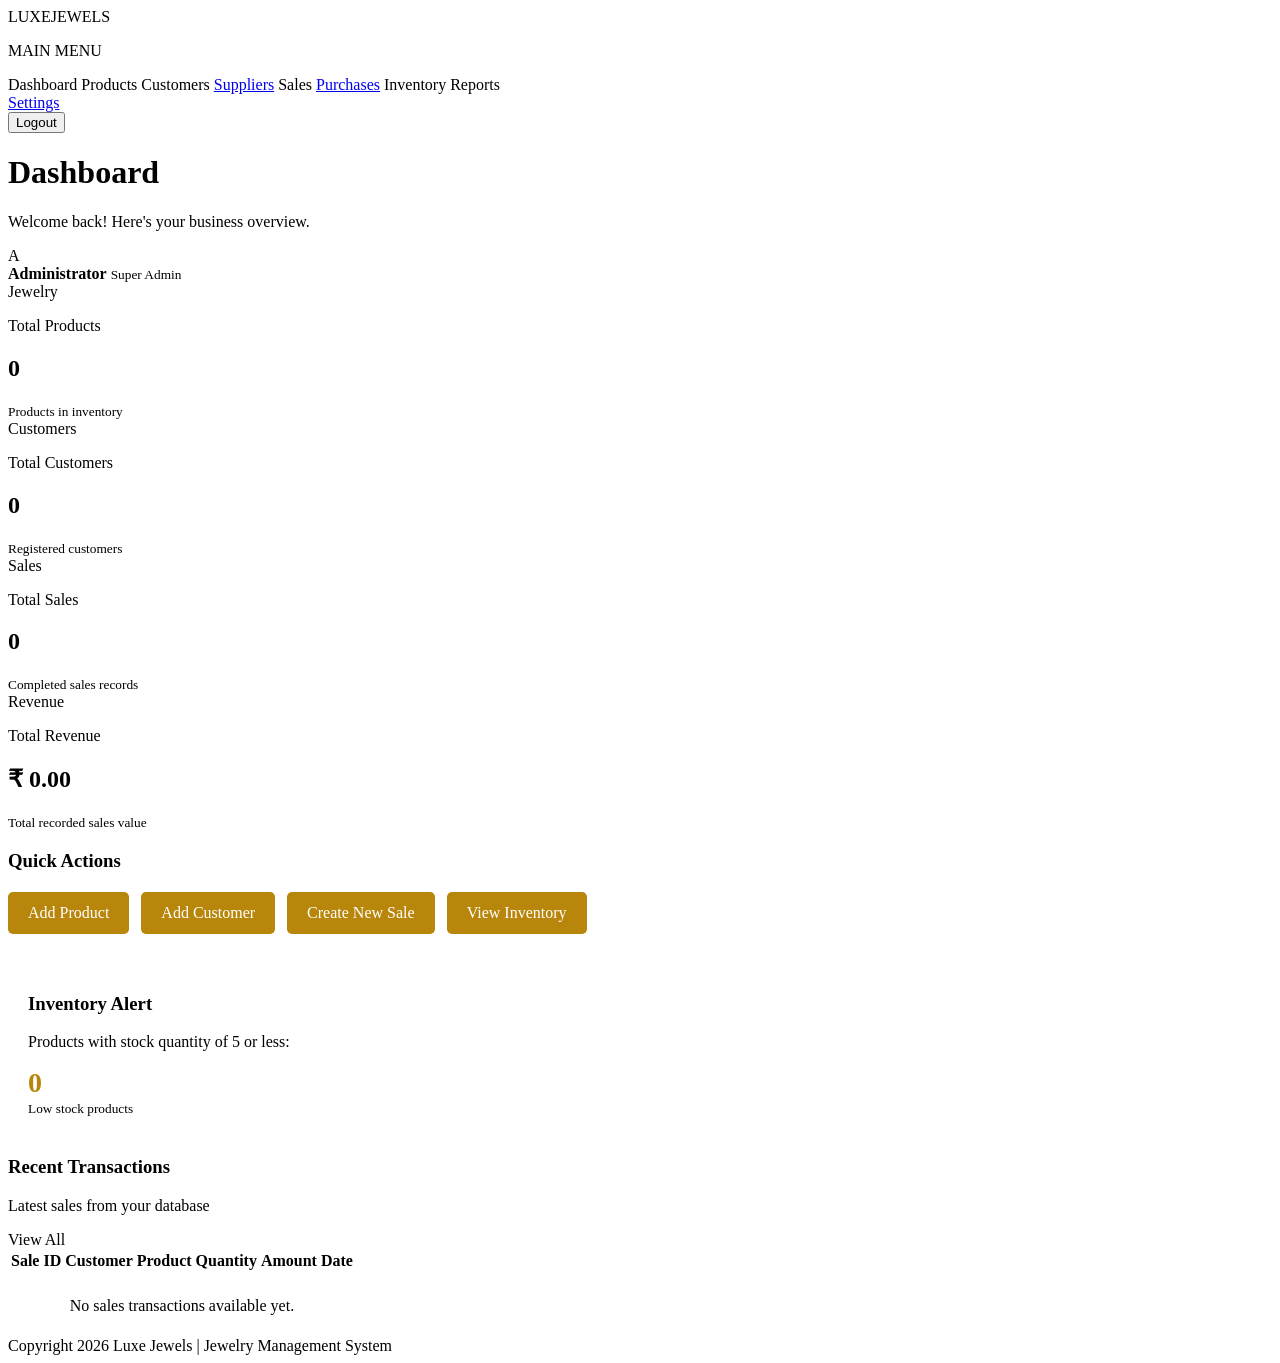
<file: src/main/resources/templates/index.html>
﻿<!DOCTYPE html>
<html lang="en" xmlns:th="http://www.thymeleaf.org">
<head>
    <meta charset="UTF-8">
    <meta name="viewport" content="width=device-width, initial-scale=1.0">
    <title>Jewelry Management | Dashboard</title>
    <link rel="stylesheet" th:href="@{/css/style.css}">

    <style>
        .quick-links {
            display: flex;
            gap: 12px;
            flex-wrap: wrap;
            margin: 20px 0;
        }
        .quick-links a {
            background: #b8860b;
            color: white;
            padding: 12px 20px;
            text-decoration: none;
            border-radius: 5px;
        }
        .alert-panel {
            margin-top: 20px;
            padding: 20px;
        }
        .alert-number {
            color: #b8860b;
            font-size: 28px;
            font-weight: bold;
        }
        .empty-message {
            text-align: center;
            padding: 20px;
        }
        .table-wrap { overflow-x: auto; }
    </style>
</head>

<body>

<div class="sidebar">

    <div class="brand">LUXE<span>JEWELS</span></div>

    <p class="menu-title">MAIN MENU</p>

    <a class="active" th:href="@{/}">Dashboard</a>
    <a th:href="@{/products}">Products</a>
    <a th:href="@{/customers}">Customers</a>
    <a href="#">Suppliers</a>
    <a th:href="@{/sales}">Sales</a>
    <a href="#">Purchases</a>
    <a th:href="@{/products}">Inventory</a>
    <a th:href="@{/sales}">Reports</a>

    <div class="sidebar-bottom">
        <a href="#">Settings</a>

        <form th:action="@{/logout}" method="post">
            <button type="submit" class="logout-btn">Logout</button>
        </form>
    </div>

</div>

<main class="main-content">

    <header class="topbar">
        <div>
            <h1>Dashboard</h1>
            <p>Welcome back! Here's your business overview.</p>
        </div>

        <div class="admin">
            <div class="avatar">A</div>
            <div>
                <strong sec:authentication="name">Administrator</strong>
                <small>Super Admin</small>
            </div>
        </div>
    </header>

    <!-- LIVE BUSINESS STATISTICS -->
    <section class="stats">

        <div class="stat-card">
            <div class="stat-icon">Jewelry</div>
            <p>Total Products</p>
            <h2 th:text="${totalProducts}">0</h2>
            <small>Products in inventory</small>
        </div>

        <div class="stat-card">
            <div class="stat-icon">Customers</div>
            <p>Total Customers</p>
            <h2 th:text="${totalCustomers}">0</h2>
            <small>Registered customers</small>
        </div>

        <div class="stat-card">
            <div class="stat-icon">Sales</div>
            <p>Total Sales</p>
            <h2 th:text="${totalSales}">0</h2>
            <small>Completed sales records</small>
        </div>

        <div class="stat-card">
            <div class="stat-icon">Revenue</div>
            <p>Total Revenue</p>
            <h2 th:text="'₹ ' + ${#numbers.formatDecimal(totalRevenue, 1, 2)}">₹ 0.00</h2>
            <small>Total recorded sales value</small>
        </div>

    </section>

    <!-- QUICK ACTIONS -->
    <section class="panel">
        <h3>Quick Actions</h3>

        <div class="quick-links">
            <a th:href="@{/products/add}">Add Product</a>
            <a th:href="@{/customers/add}">Add Customer</a>
            <a th:href="@{/sales/add}">Create New Sale</a>
            <a th:href="@{/products}">View Inventory</a>
        </div>
    </section>

    <!-- INVENTORY ALERT -->
    <section class="panel alert-panel">
        <h3>Inventory Alert</h3>
        <p>Products with stock quantity of 5 or less:</p>
        <div class="alert-number" th:text="${lowStockCount}">0</div>
        <small>Low stock products</small>
    </section>

    <!-- RECENT SALES -->
    <section class="panel transactions">

        <div class="panel-heading">
            <div>
                <h3>Recent Transactions</h3>
                <p>Latest sales from your database</p>
            </div>
            <a th:href="@{/sales}">View All</a>
        </div>

        <div class="table-wrap">
            <table>
                <thead>
                    <tr>
                        <th>Sale ID</th>
                        <th>Customer</th>
                        <th>Product</th>
                        <th>Quantity</th>
                        <th>Amount</th>
                        <th>Date</th>
                    </tr>
                </thead>

                <tbody>
                    <tr th:each="sale : ${recentSales}">
                        <td th:text="${sale.id}"></td>
                        <td th:text="${sale.customer.name}"></td>
                        <td th:text="${sale.product.name}"></td>
                        <td th:text="${sale.quantity}"></td>
                        <td th:text="'₹ ' + ${#numbers.formatDecimal(sale.totalAmount, 1, 2)}"></td>
                        <td th:text="${sale.saleDate}"></td>
                    </tr>

                    <tr th:if="${#lists.isEmpty(recentSales)}">
                        <td colspan="6" class="empty-message">
                            No sales transactions available yet.
                        </td>
                    </tr>
                </tbody>
            </table>
        </div>

    </section>

    <footer>
        Copyright 2026 Luxe Jewels | Jewelry Management System
    </footer>

</main>

</body>
</html>
</file>
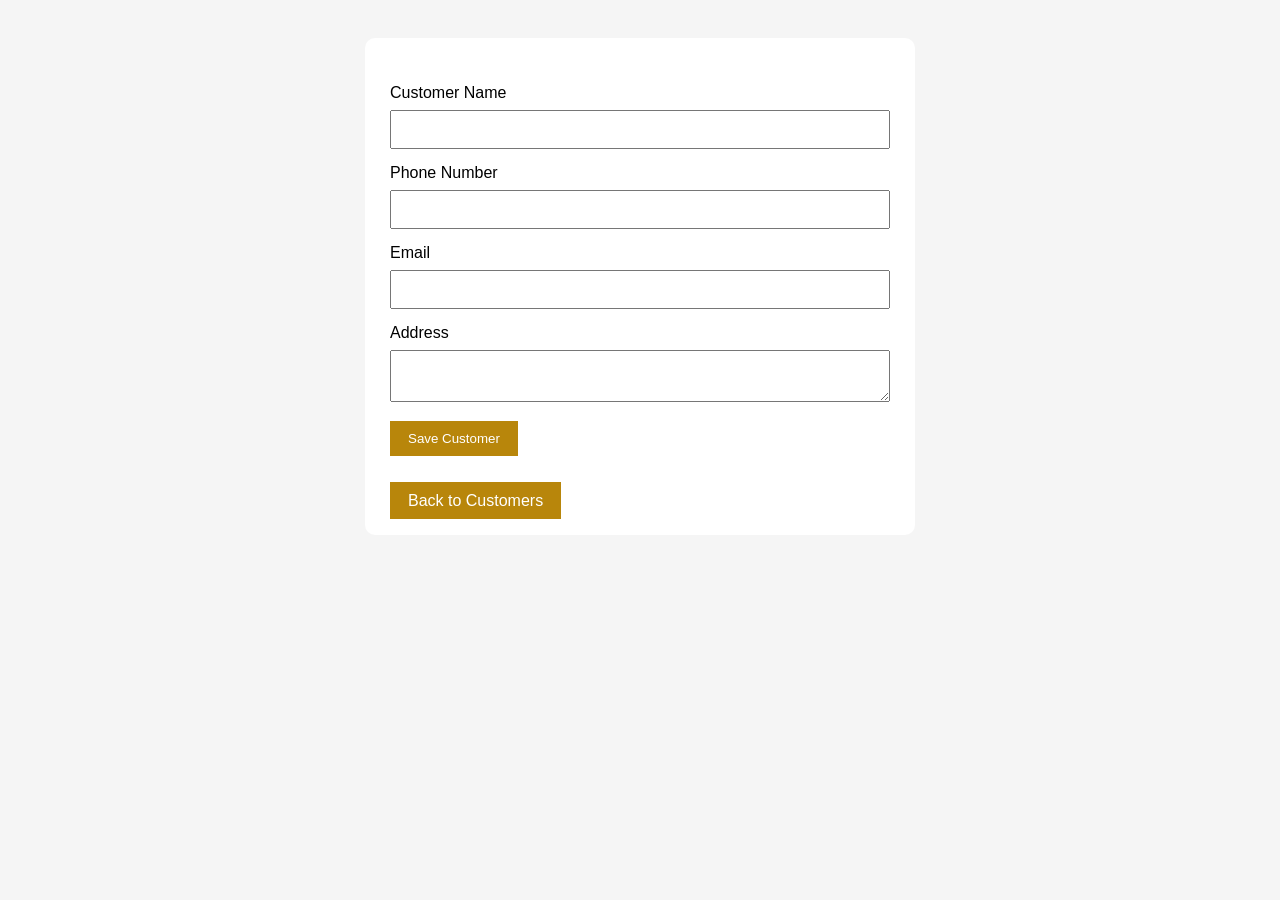
<file: src/main/resources/templates/add-customer.html>
<!DOCTYPE html>
<html xmlns:th="http://www.thymeleaf.org">
<head>
    <meta charset="UTF-8">
    <title>Add Customer</title>
    <style>
        body { font-family: Arial; background: #f5f5f5; padding: 30px; }
        .container { max-width: 500px; margin: auto; background: white; padding: 25px; border-radius: 10px; }
        input, textarea { width: 100%; padding: 10px; margin: 8px 0 15px; box-sizing: border-box; }
        button, a { padding: 10px 18px; background: #b8860b; color: white; border: none; text-decoration: none; cursor: pointer; }
    </style>
</head>
<body>
<div class="container">

    <h1 th:text="${customer.id == null ? 'Add New Customer' : 'Edit Customer'}"></h1>

    <form th:action="${customer.id == null} ? @{/customers/save} : @{/customers/update}"
          th:object="${customer}" method="post">

        <input type="hidden" th:field="*{id}">

        <label>Customer Name</label>
        <input type="text" th:field="*{name}" required>

        <label>Phone Number</label>
        <input type="text" th:field="*{phone}" required>

        <label>Email</label>
        <input type="email" th:field="*{email}">

        <label>Address</label>
        <textarea th:field="*{address}"></textarea>

        <button type="submit">Save Customer</button>
    </form>

    <br><br>
    <a th:href="@{/customers}">Back to Customers</a>

</div>
</body>
</html>
</file>
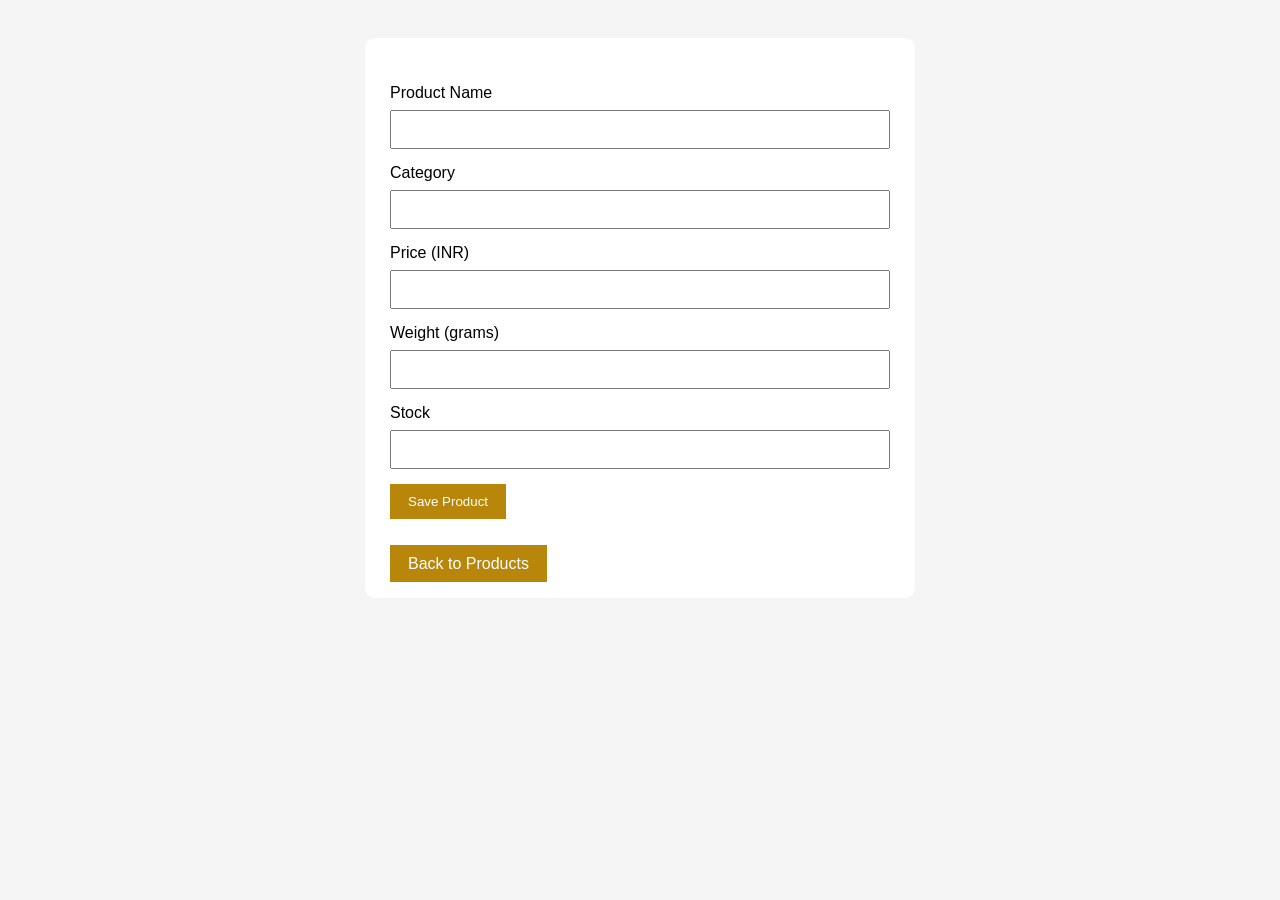
<file: src/main/resources/templates/add-product.html>
<!DOCTYPE html>
<html xmlns:th="http://www.thymeleaf.org">
<head>
    <meta charset="UTF-8">
    <title>Jewelry Product</title>
    <style>
        body {
            font-family: Arial, sans-serif;
            background: #f5f5f5;
            padding: 30px;
        }
        .container {
            max-width: 500px;
            margin: auto;
            background: white;
            padding: 25px;
            border-radius: 10px;
        }
        input {
            width: 100%;
            padding: 10px;
            margin: 8px 0 15px;
            box-sizing: border-box;
        }
        button, a {
            padding: 10px 18px;
            background: #b8860b;
            color: white;
            border: none;
            text-decoration: none;
            cursor: pointer;
        }
    </style>
</head>
<body>

<div class="container">

    <h1 th:text="${product.id == null ? 'Add New Product' : 'Edit Product'}"></h1>

    <form th:action="${product.id == null} ? @{/products/save} : @{/products/update}"
          th:object="${product}" method="post">

        <input type="hidden" th:field="*{id}">

        <label>Product Name</label>
        <input type="text" th:field="*{name}" required>

        <label>Category</label>
        <input type="text" th:field="*{category}">

        <label>Price (INR)</label>
        <input type="number" step="0.01" min="0" th:field="*{price}" required>

        <label>Weight (grams)</label>
        <input type="number" step="0.01" min="0" th:field="*{weight}" required>

        <label>Stock</label>
        <input type="number" min="0" th:field="*{stock}" required>

        <button type="submit">Save Product</button>

    </form>

    <br><br>
    <a th:href="@{/products}">Back to Products</a>

</div>

</body>
</html>
</file>
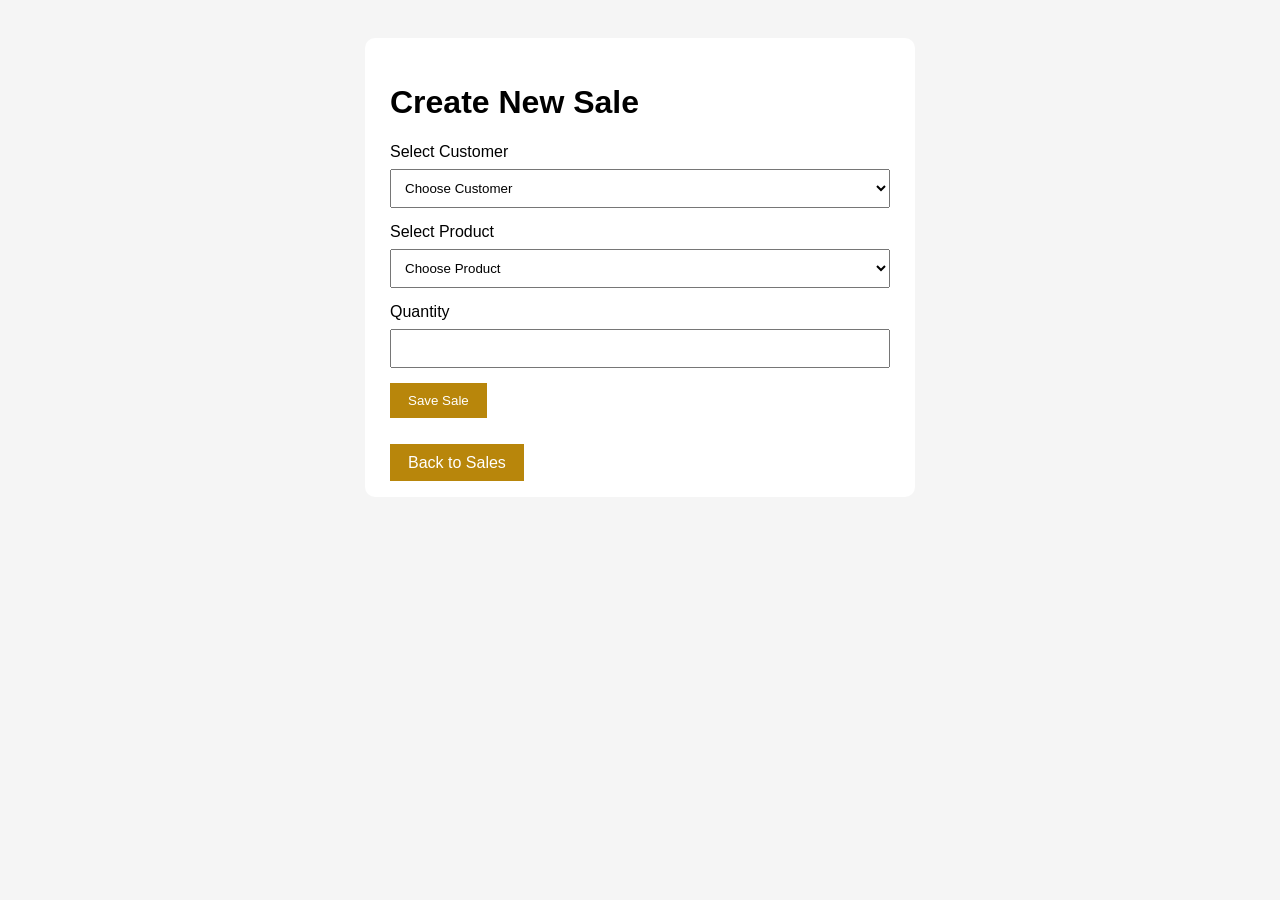
<file: src/main/resources/templates/add-sale.html>
<!DOCTYPE html>
<html xmlns:th="http://www.thymeleaf.org">
<head>
    <meta charset="UTF-8">
    <title>Create New Sale</title>
    <style>
        body { font-family: Arial; background: #f5f5f5; padding: 30px; }
        .container { max-width: 500px; margin: auto; background: white; padding: 25px; border-radius: 10px; }
        select, input { width: 100%; padding: 10px; margin: 8px 0 15px; box-sizing: border-box; }
        button, a { padding: 10px 18px; background: #b8860b; color: white; border: none; text-decoration: none; cursor: pointer; }
        .error { color: red; }
    </style>
</head>
<body>
<div class="container">
    <h1>Create New Sale</h1>

    <p class="error" th:if="${error}" th:text="${error}"></p>

    <form th:action="@{/sales/save}" method="post">

        <label>Select Customer</label>
        <select name="customerId" required>
            <option value="">Choose Customer</option>
            <option th:each="customer : ${customers}"
                    th:value="${customer.id}"
                    th:text="${customer.name}"></option>
        </select>

        <label>Select Product</label>
        <select name="productId" id="product" required>
            <option value="">Choose Product</option>
            <option th:each="product : ${products}"
                    th:value="${product.id}"
                    th:text="${product.name + ' | Price: Rs. ' + product.price + ' | Stock: ' + product.stock}"></option>
        </select>

        <label>Quantity</label>
        <input type="number" name="quantity" min="1" required>

        <button type="submit">Save Sale</button>
    </form>

    <br><br>
    <a th:href="@{/sales}">Back to Sales</a>
</div>
</body>
</html>
</file>
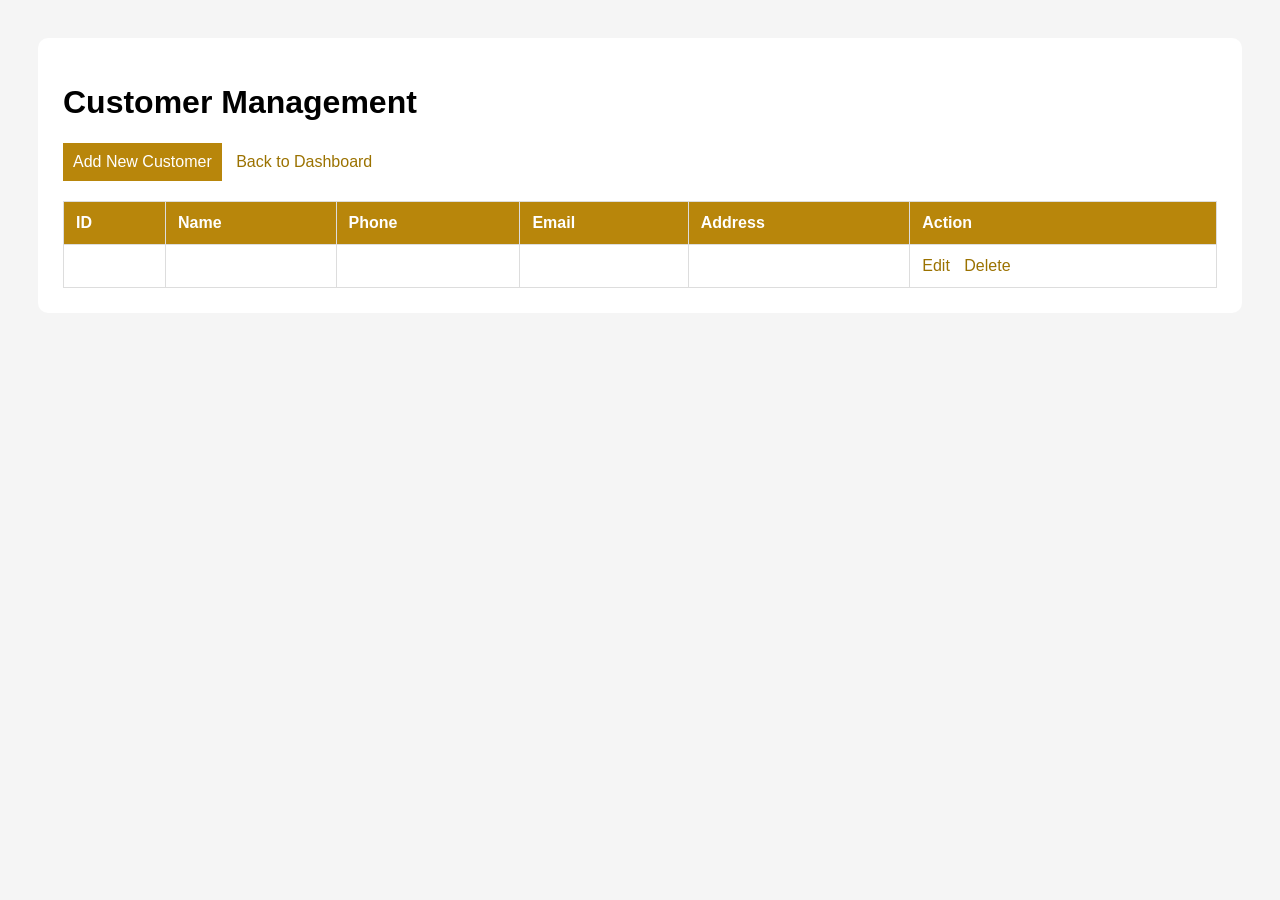
<file: src/main/resources/templates/customers.html>
<!DOCTYPE html>
<html xmlns:th="http://www.thymeleaf.org">
<head>
    <meta charset="UTF-8">
    <title>Customer Management</title>
    <style>
        body { font-family: Arial; background: #f5f5f5; padding: 30px; }
        .container { background: white; padding: 25px; border-radius: 10px; }
        table { width: 100%; border-collapse: collapse; margin-top: 20px; }
        th, td { padding: 12px; border: 1px solid #ddd; text-align: left; }
        th { background: #b8860b; color: white; }
        a { color: #9b7200; margin-right: 10px; }
        .btn { display: inline-block; background: #b8860b; color: white; padding: 10px; text-decoration: none; }
    </style>
</head>
<body>
<div class="container">

    <h1>Customer Management</h1>

    <a class="btn" th:href="@{/customers/add}">Add New Customer</a>
    <a th:href="@{/}">Back to Dashboard</a>

    <table>
        <tr>
            <th>ID</th>
            <th>Name</th>
            <th>Phone</th>
            <th>Email</th>
            <th>Address</th>
            <th>Action</th>
        </tr>

        <tr th:each="customer : ${customers}">
            <td th:text="${customer.id}"></td>
            <td th:text="${customer.name}"></td>
            <td th:text="${customer.phone}"></td>
            <td th:text="${customer.email}"></td>
            <td th:text="${customer.address}"></td>
            <td>
                <a th:href="@{/customers/edit/{id}(id=${customer.id})}">Edit</a>
                <a th:href="@{/customers/delete/{id}(id=${customer.id})}"
                   onclick="return confirm('Delete this customer?')">Delete</a>
            </td>
        </tr>
    </table>

</div>
</body>
</html>
</file>
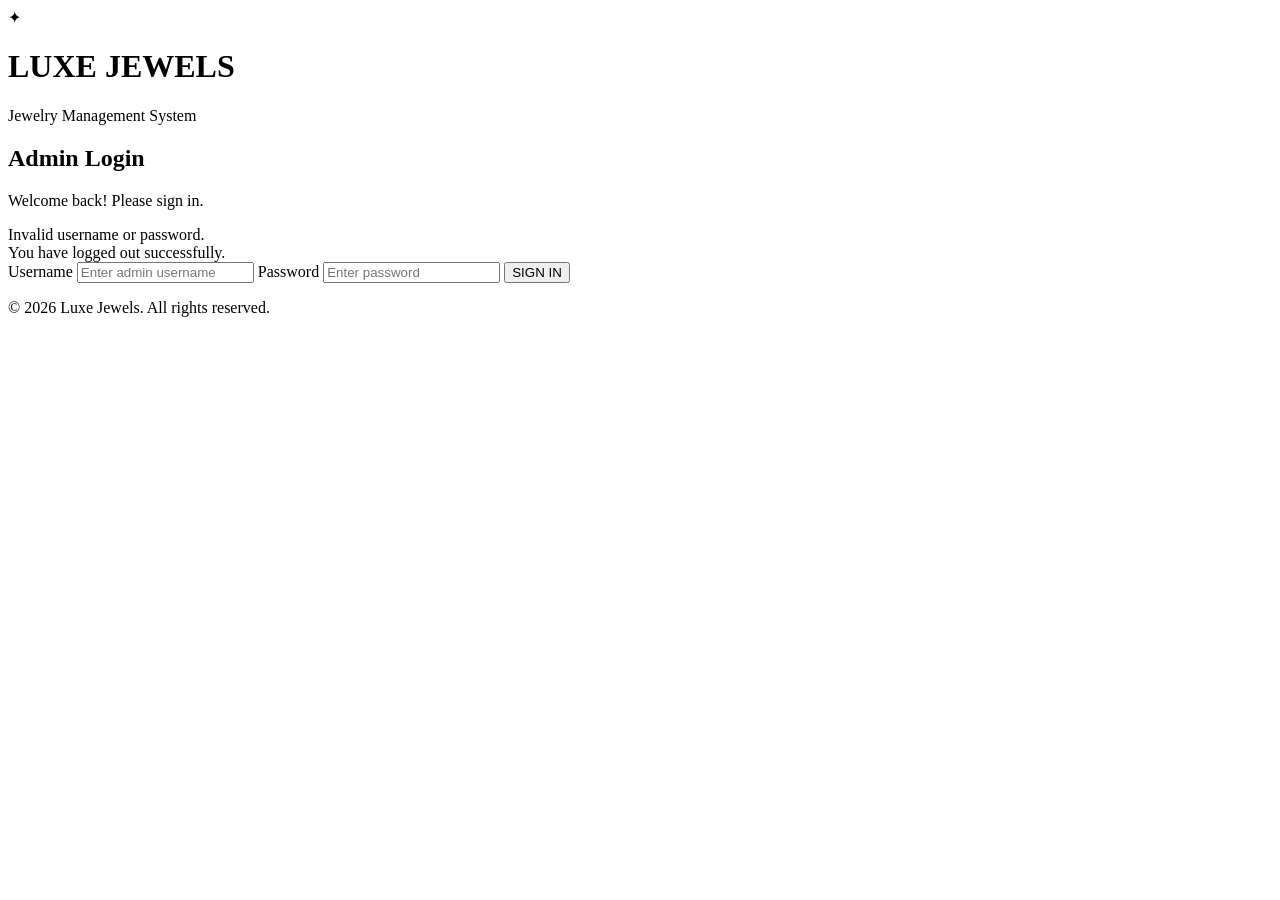
<file: src/main/resources/templates/login.html>
<!DOCTYPE html>
<html lang="en" xmlns:th="http://www.thymeleaf.org">
<head>
    <meta charset="UTF-8">
    <meta name="viewport" content="width=device-width, initial-scale=1.0">
    <title>Admin Login | Luxe Jewels</title>
    <link rel="stylesheet" th:href="@{/css/login.css}">
</head>
<body>

<div class="login-container">
    <div class="login-card">

        <div class="logo">✦</div>
        <h1>LUXE JEWELS</h1>
        <p class="subtitle">Jewelry Management System</p>

        <h2>Admin Login</h2>
        <p class="welcome">Welcome back! Please sign in.</p>

        <div class="message error" th:if="${param.error}">
            Invalid username or password.
        </div>

        <div class="message success" th:if="${param.logout}">
            You have logged out successfully.
        </div>

        <form th:action="@{/login}" method="post">



    <label>Username</label>
    <input type="text" name="username"
           placeholder="Enter admin username" required>

    <label>Password</label>
    <input type="password" name="password"
           placeholder="Enter password" required>

    <button type="submit">SIGN IN</button>

</form>

        <p class="footer">© 2026 Luxe Jewels. All rights reserved.</p>

    </div>
</div>

</body>
</html>
</file>
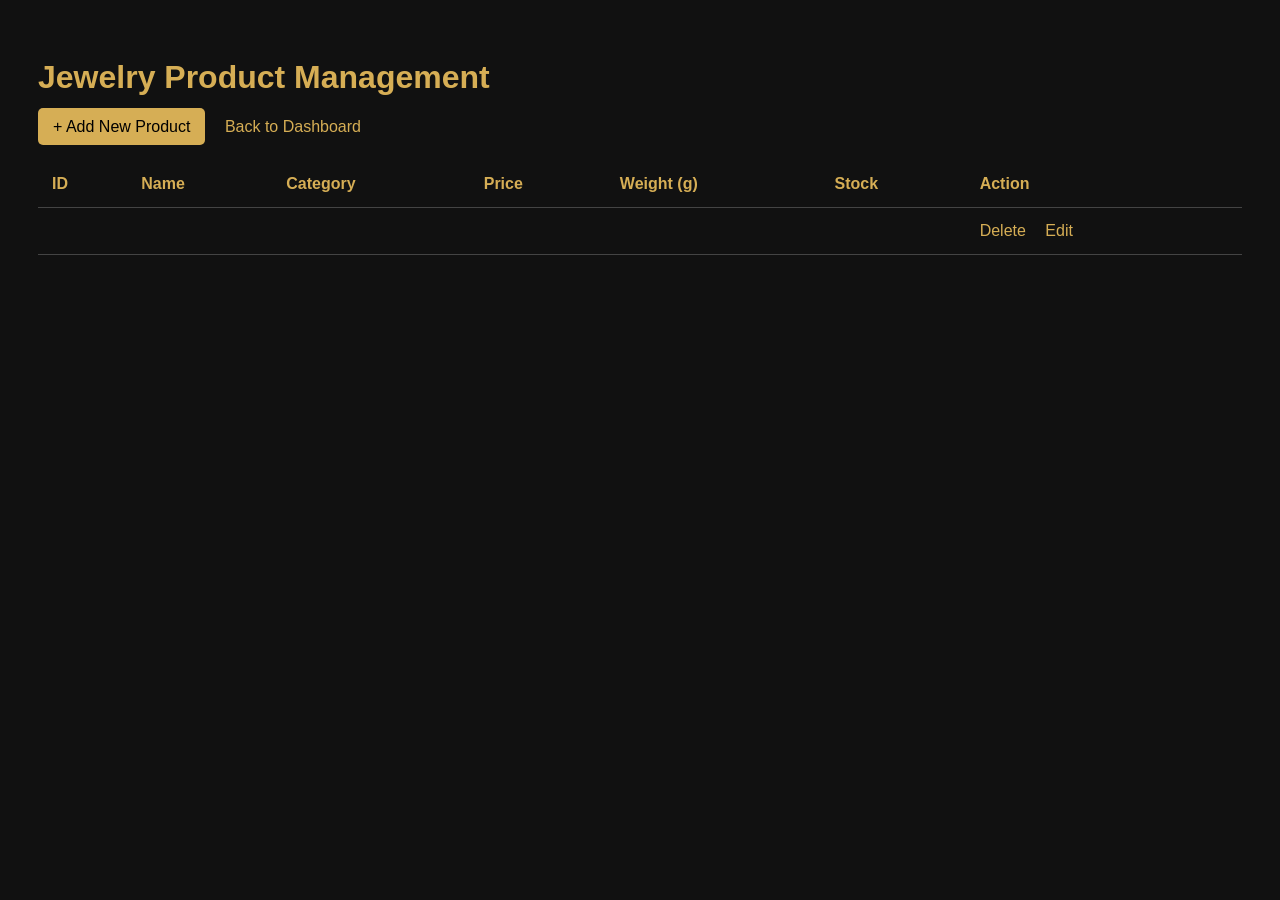
<file: src/main/resources/templates/products.html>
<!DOCTYPE html>
<html xmlns:th="http://www.thymeleaf.org">
<head>
    <title>Jewelry Products</title>
    <style>
        body {
            background: #111;
            color: white;
            font-family: Arial;
            padding: 30px;
        }
        h1 { color: #d6ae55; }
        a {
            color: #d6ae55;
            text-decoration: none;
            margin-right: 15px;
        }
        table {
            width: 100%;
            border-collapse: collapse;
            margin-top: 25px;
        }
        th, td {
            padding: 14px;
            border-bottom: 1px solid #444;
            text-align: left;
        }
        th { color: #d6ae55; }
        .add {
            background: #d6ae55;
            color: black;
            padding: 10px 15px;
            border-radius: 5px;
        }
    </style>
</head>
<body>

    <h1>Jewelry Product Management</h1>

    <a href="/products/add" class="add">+ Add New Product</a>
    <a href="/">Back to Dashboard</a>

    <table>
        <thead>
            <tr>
                <th>ID</th>
                <th>Name</th>
                <th>Category</th>
                <th>Price</th>
                <th>Weight (g)</th>
                <th>Stock</th>
                <th>Action</th>
            </tr>
        </thead>

        <tbody>
            <tr th:each="product : ${products}">
                <td th:text="${product.id}"></td>
                <td th:text="${product.name}"></td>
                <td th:text="${product.category}"></td>
                <td th:text="${product.price}"></td>
                <td th:text="${product.weight}"></td>
                <td th:text="${product.stock}"></td>
                <td>
                    <a th:href="@{/products/delete/{id}(id=${product.id})}"
                       onclick="return confirm('Delete this product?')">
                       Delete
                    </a>
<a th:href="@{/products/edit/{id}(id=${product.id})}">Edit</a>
                </td>
            </tr>
        </tbody>
    </table>

</body>
</html>
</file>
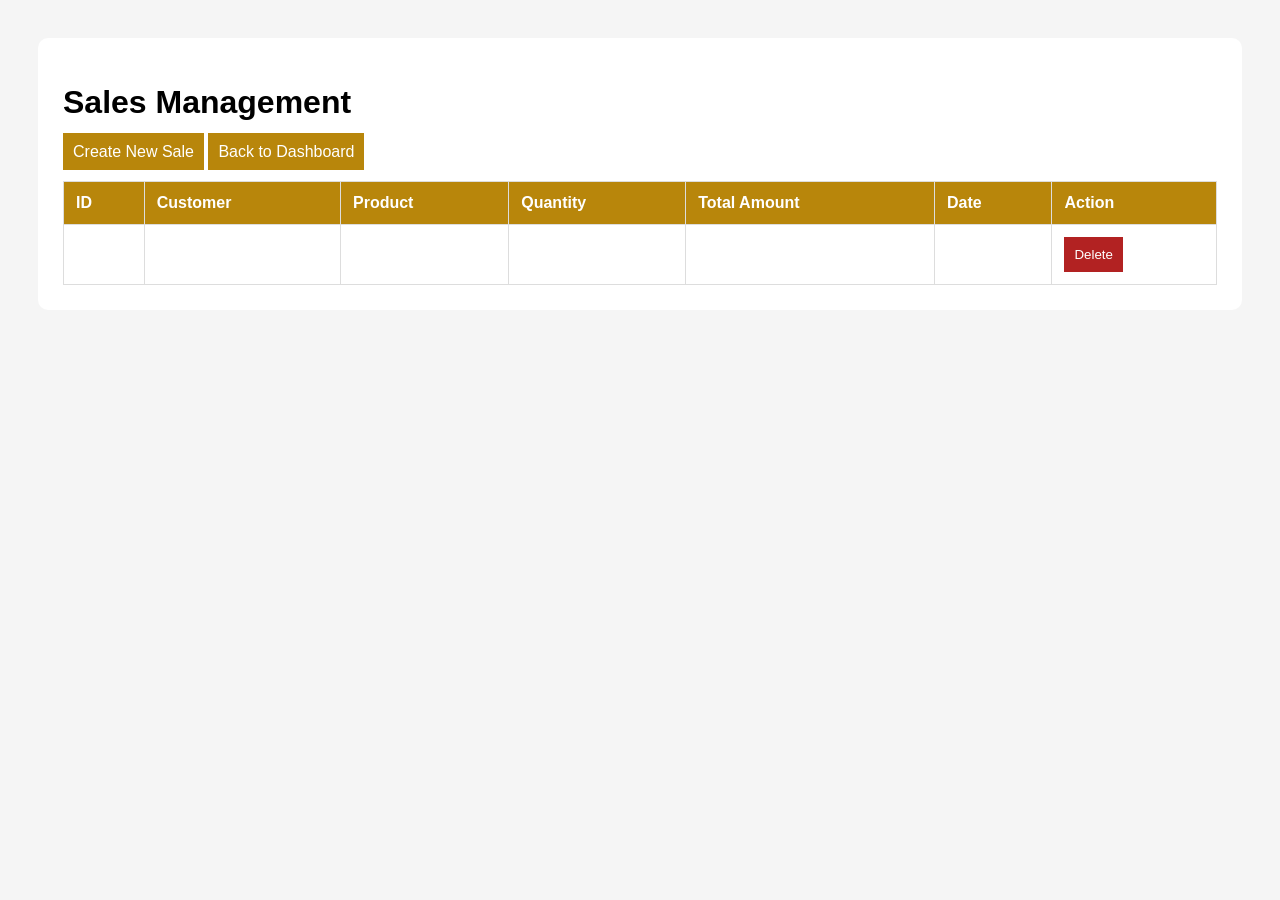
<file: src/main/resources/templates/sales.html>
<!DOCTYPE html>
<html xmlns:th="http://www.thymeleaf.org">
<head>
    <meta charset="UTF-8">
    <title>Sales Management</title>
    <style>
        body { font-family: Arial; background: #f5f5f5; padding: 30px; }
        .container { background: white; padding: 25px; border-radius: 10px; }
        table { width: 100%; border-collapse: collapse; margin-top: 20px; }
        th, td { padding: 12px; border: 1px solid #ddd; text-align: left; }
        th { background: #b8860b; color: white; }
        a, button { background: #b8860b; color: white; padding: 10px; text-decoration: none; border: none; cursor: pointer; }
        .delete { background: #b22222; }
    </style>
</head>
<body>
<div class="container">
    <h1>Sales Management</h1>
    <a th:href="@{/sales/add}">Create New Sale</a>
    <a th:href="@{/}">Back to Dashboard</a>

    <table>
        <tr>
            <th>ID</th>
            <th>Customer</th>
            <th>Product</th>
            <th>Quantity</th>
            <th>Total Amount</th>
            <th>Date</th>
            <th>Action</th>
        </tr>
        <tr th:each="sale : ${sales}">
            <td th:text="${sale.id}"></td>
            <td th:text="${sale.customer.name}"></td>
            <td th:text="${sale.product.name}"></td>
            <td th:text="${sale.quantity}"></td>
            <td th:text="${#numbers.formatDecimal(sale.totalAmount, 1, 2)}"></td>
            <td th:text="${sale.saleDate}"></td>
            <td>
                <form th:action="@{/sales/delete/{id}(id=${sale.id})}" method="post">
                    <button class="delete" type="submit"
                        onclick="return confirm('Delete this sale and restore stock?')">Delete</button>
                </form>
            </td>
        </tr>
    </table>
</div>
</body>
</html>
</file>
